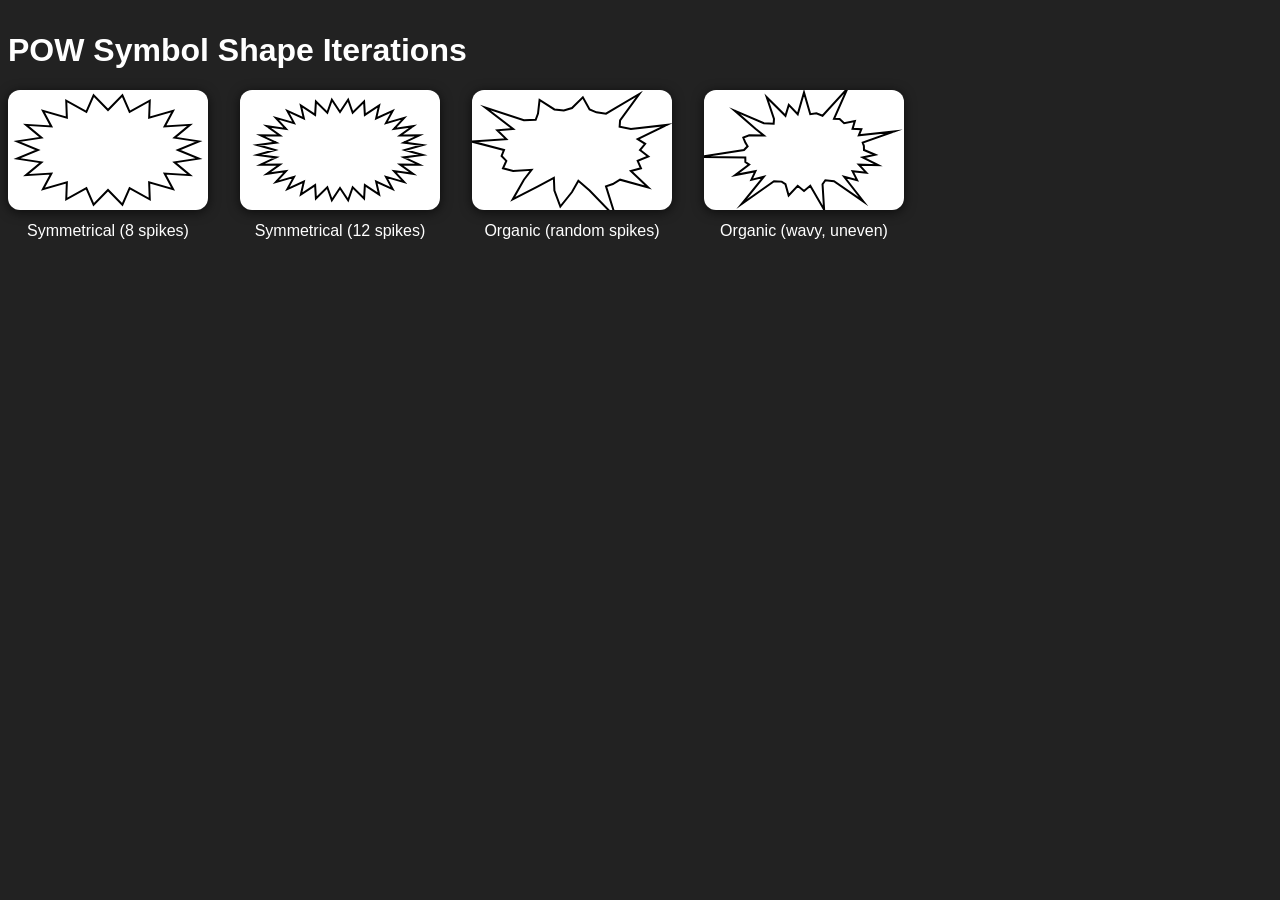
<file: pow-shape-demo.html>
<!DOCTYPE html>
<html lang="en">
<head>
  <meta charset="UTF-8">
  <title>POW Symbol Shape Demo</title>
  <style>
    body { background: #222; color: #fff; font-family: sans-serif; }
    h1 { margin-top: 1em; }
    .row { display: flex; gap: 32px; margin-bottom: 32px; }
    canvas { background: #fff; border-radius: 12px; box-shadow: 0 2px 12px #000a; }
    .label { text-align: center; margin-top: 8px; }
  </style>
</head>
<body>
  <h1>POW Symbol Shape Iterations</h1>
  <div class="row">
    <div>
      <canvas id="pow1" width="200" height="120"></canvas>
      <div class="label">Symmetrical (8 spikes)</div>
    </div>
    <div>
      <canvas id="pow2" width="200" height="120"></canvas>
      <div class="label">Symmetrical (12 spikes)</div>
    </div>
    <div>
      <canvas id="pow3" width="200" height="120"></canvas>
      <div class="label">Organic (random spikes)</div>
    </div>
    <div>
      <canvas id="pow4" width="200" height="120"></canvas>
      <div class="label">Organic (wavy, uneven)</div>
    </div>
  </div>
  <script>
    function drawPow(ctx, opts) {
      const {
        cx = 100, cy = 60, rx = 70, ry = 40,
        spikes = 10, spikeLength = 20, symmetry = true, organic = false
      } = opts;
      ctx.save();
      ctx.translate(cx, cy);
      ctx.beginPath();
      let angleStep = (Math.PI * 2) / spikes;
      for (let i = 0; i < spikes; i++) {
        let angle = i * angleStep;
        let r1 = rx, r2 = rx + spikeLength;
        let r1y = ry, r2y = ry + spikeLength * 0.7;
        if (organic) {
          // Add randomness to spikes
          let rand = 0.7 + Math.random() * 0.6;
          r2 *= rand;
          r2y *= rand;
        }
        if (!symmetry && i % 2 === 1) {
          r2 *= 0.7;
          r2y *= 0.7;
        }
        let x1 = Math.cos(angle) * r1;
        let y1 = Math.sin(angle) * r1y;
        let x2 = Math.cos(angle + angleStep / 2) * r2;
        let y2 = Math.sin(angle + angleStep / 2) * r2y;
        if (i === 0) ctx.moveTo(x1, y1);
        ctx.lineTo(x2, y2);
        ctx.lineTo(Math.cos(angle + angleStep) * r1, Math.sin(angle + angleStep) * r1y);
      }
      ctx.closePath();
      ctx.fillStyle = '#fff';
      ctx.strokeStyle = '#000';
      ctx.lineWidth = 2;
      ctx.fill();
      ctx.stroke();
      ctx.restore();
    }
    // Symmetrical 20 spikes
    drawPow(document.getElementById('pow1').getContext('2d'), {
      spikes: 20, rx: 70, ry: 40, spikeLength: 22, symmetry: true, organic: false
    });
    // Symmetrical 32 spikes
    drawPow(document.getElementById('pow2').getContext('2d'), {
      spikes: 32, rx: 65, ry: 38, spikeLength: 18, symmetry: true, organic: false
    });
    // Organic random spikes (24)
    drawPow(document.getElementById('pow3').getContext('2d'), {
      spikes: 24, rx: 68, ry: 42, spikeLength: 24, symmetry: false, organic: true
    });
    // Organic wavy uneven (30)
    drawPow(document.getElementById('pow4').getContext('2d'), {
      spikes: 30, rx: 60, ry: 36, spikeLength: 26, symmetry: false, organic: true
    });
  </script>
</body>
</html>
</file>
